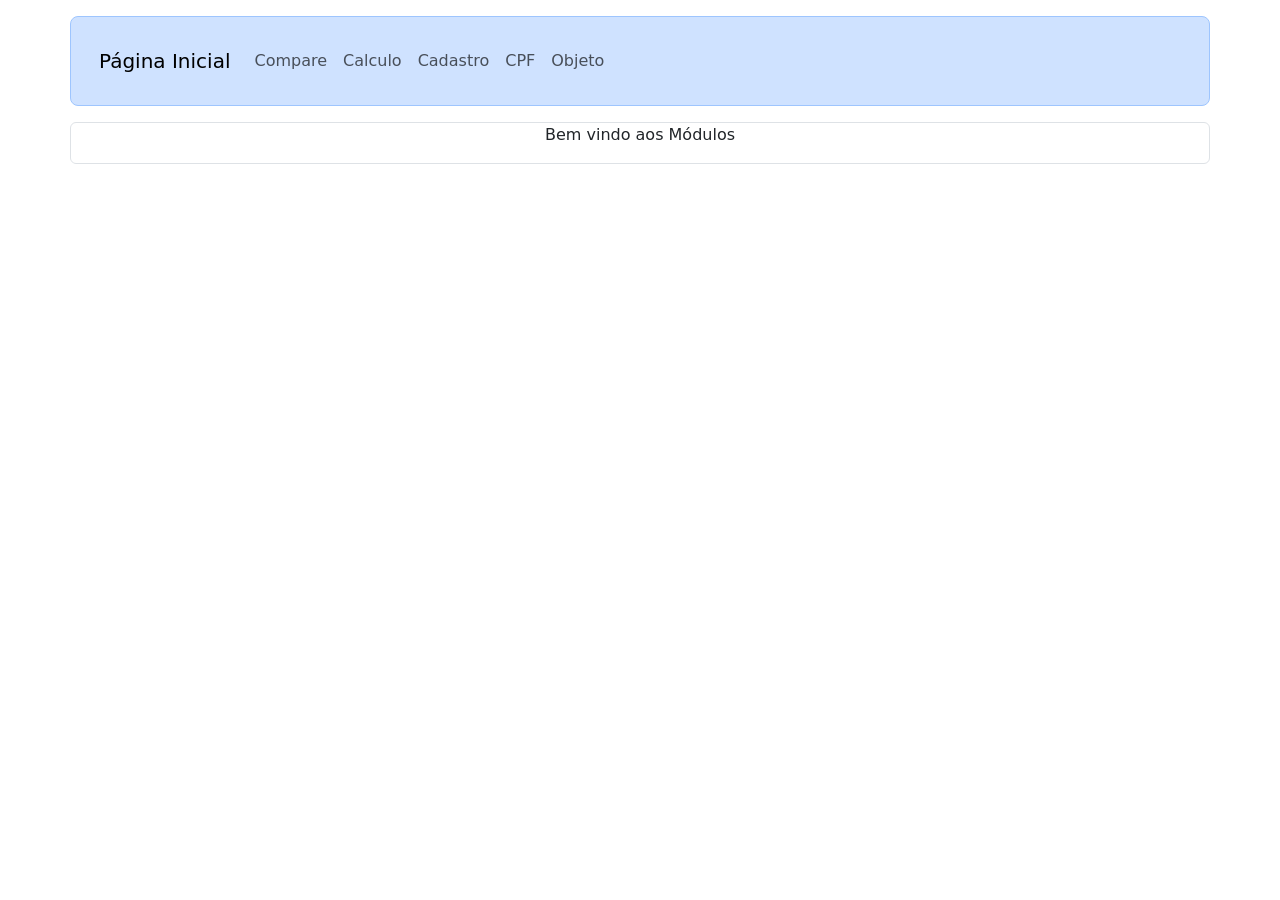
<file: index.html>
<!DOCTYPE html>
<html lang="en">
  <head>
    <meta charset="UTF-8" />
    <meta name="viewport" content="width=device-width, initial-scale=1.0" />
    <title>Modularização de Script</title>
    <link
      href="https://cdn.jsdelivr.net/npm/bootstrap@5.3.3/dist/css/bootstrap.min.css"
      rel="stylesheet"
      integrity="sha384-QWTKZyjpPEjISv5WaRU9OFeRpok6YctnYmDr5pNlyT2bRjXh0JMhjY6hW+ALEwIH"
      crossorigin="anonymous"
    />
    <script type="text/javascript" src="scripts/calcular.js"></script> <!--chama o script de calculos-->
    <script type="text/javascript" src="scripts/comparecom5.js"></script> <!--chama o script de comparar numeros com 5-->
    <script type="text/javascript" src="scripts/cpf.js"></script><!--chama o script de reconhecer origem do cpf-->
    <script type="text/javascript" src="scripts/cadastro.js"></script><!--chama o script de cadastrar nome e telefone-->
    <script type="text/javascript" src="scripts/menu.js"></script><!--chama o menu-->
    <script type="text/javascript" src="scripts/imprime.js"></script><!--chama o menu-->
    <script type="text/javascript" src="scripts/objetos.js"></script><!--chama o menu-->

    <script
      src="https://cdn.jsdelivr.net/npm/bootstrap@5.3.3/dist/js/bootstrap.bundle.min.js"
      integrity="sha384-YvpcrYf0tY3lHB60NNkmXc5s9fDVZLESaAA55NDzOxhy9GkcIdslK1eN7N6jIeHz"
      crossorigin="anonymous"
    ></script> <!-- chama o bootstrap em CDN -->

    <script
      src="https://code.jquery.com/jquery-3.7.1.js"
      integrity="sha256-eKhayi8LEQwp4NKxN+CfCh+3qOVUtJn3QNZ0TciWLP4="
      crossorigin="anonymous"
    ></script> <!--chama o jquery em cdn-->
  </head>

  <body>
    <div
      class="p-3 my-3 text-center container-sm text-primary-emphasis bg-primary-subtle border border-primary-subtle rounded-3"
      id="menu"
    ></div> <!--cria uma div para o menu-->
    
    <!-- conteúdo -->

    <div class="container border bg-subtle rounded" id="conteudo">
      <p class="text-center">Bem vindo aos Módulos</p>
    </div>

    <script type="text/javascript">
      $("#menu").load("modulos/menu.html"); //carrega o arquivo de menu para o site
    </script>

  </body>
</html>
</file>
